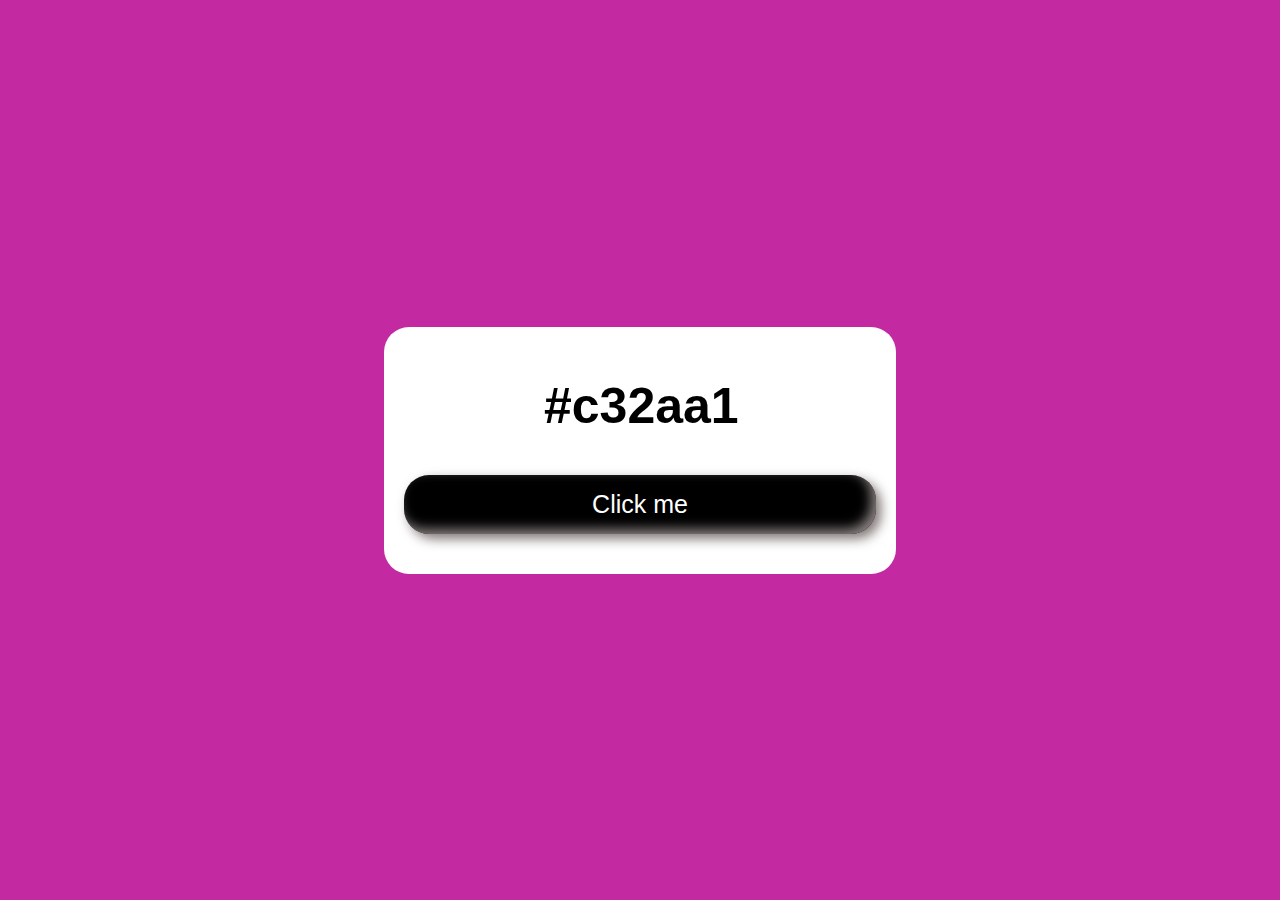
<file: Background Generator/index.html>
<!DOCTYPE html>
<html lang="en">
<head>
    <meta charset="UTF-8">
    <meta name="viewport" content="width=device-width, initial-scale=1.0">
    <title>Background Generator</title>
    <link rel="stylesheet" href="style.css">
</head>
<body>
    <div class="main">
        <div class="container">
            <h1 id="color_code">#fff</h1>
            <button id="btn">Click me</button>

        </div>
    </div>
    <script src="index.js"></script>

    
</body>
</html>
</file>
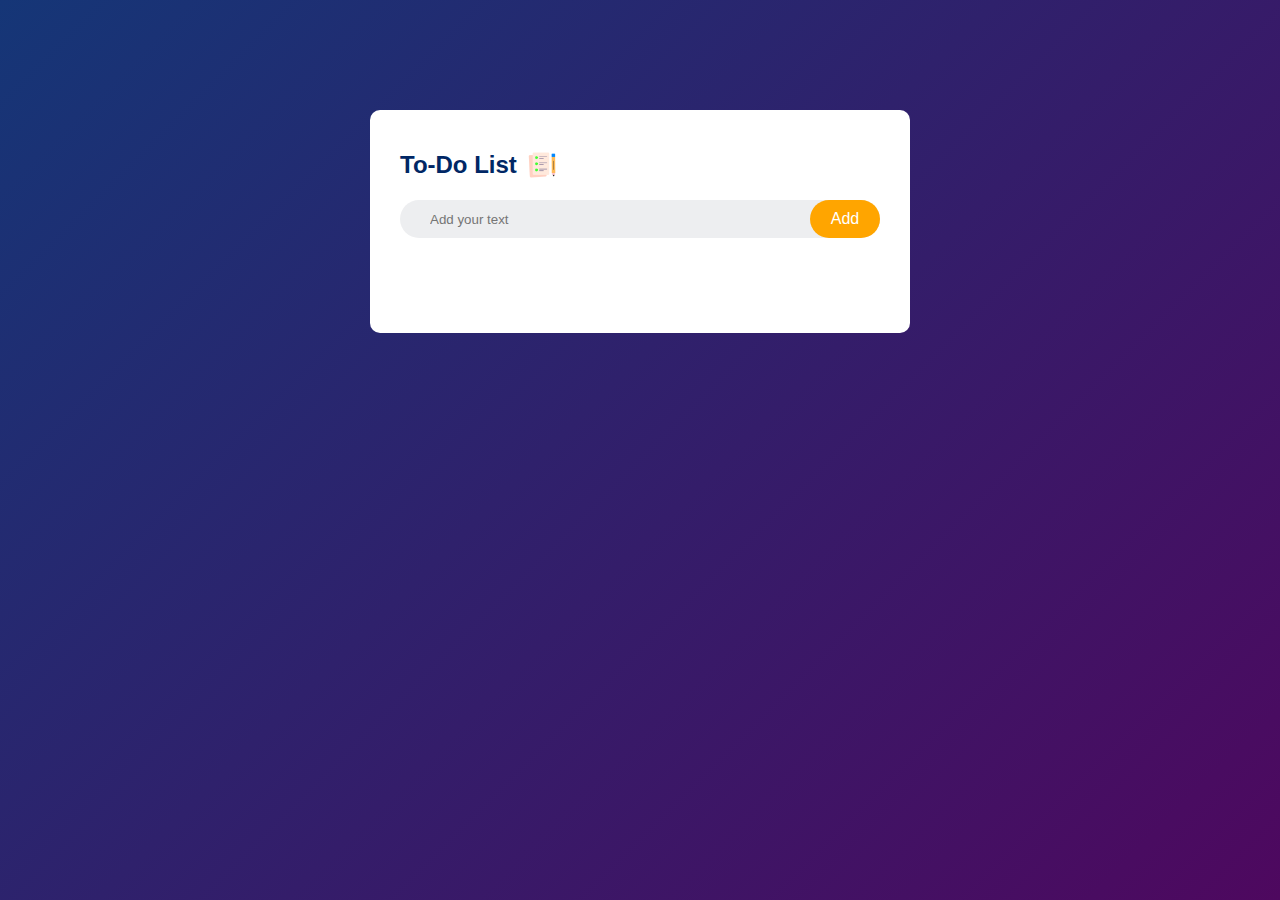
<file: To do list/To Do List.html>
<!DOCTYPE html>
<html lang="en">
<head>
    <meta charset="UTF-8">
    <meta name="viewport" content="width=device-width, initial-scale=1.0">
    <title>To do list</title>
    <link rel="stylesheet" href="Style.css">
</head>
<body>
    <div class="container">
        <div class="todo-app">
          <h2>To-Do List <img src="images/icon.png"></h2> 
          
         <div class="row">
            <input type="text" id="input-box" placeholder="Add your text">
            <button onclick="addtasks()"> Add </button>
         </div>
         <ul id="Container-list">
            <!-- <li class="checked"> task1</li>
            <li> task2</li>
            <li> task3</li> -->
         </ul>
    </div>
    </div>
    <script src="script.js"></script>
</body>
</html>
</file>
<file: Background Generator/style.css>
*{
    margin: 0%;
    padding: 0%;
    box-sizing: border-box;
    font-family: Arial, Helvetica, sans-serif;
}
/* body{
    background-color: bisque;
} */
.main{
    width: 100%;
    height: 100vh; 
    display: flex;
    align-items: center;
    justify-content: center;  
    
}
.container{
    width: 40%;
    /* height: 50vh; */
    padding: 20px;
    background-color: white;
    font-size: 25px;
    border-radius: 25px;
    
}
.container h1{
    margin: 30px 100px 20px 140px;
}
button{
    font-size: 25px;
    cursor: pointer;
    width: 100%;
    border-radius: 25px;
    border: none;
    background-color: black;
    color: #ffffff;
    margin-top: 20px;
    padding: 15px;

    margin-bottom: 20px;
    box-shadow: inset -5px -5px 12px #8a8282,
                    5px 5px 12px #837777;
 

}
</file>
<file: To do list/Style.css>
*{
    margin: 0px;
    padding: 0%;
    font-family: Arial, Helvetica, sans-serif;
    box-sizing: border-box;
}
.container{
 width: 100%;
 min-height: 100vh;
 padding: 10px;
 background:linear-gradient(135deg,#153677,#4e085f);
}
.todo-app{
    width: 100%;
    max-width: 540px;
    background: #fff;
    margin: 100px auto 20px;
    padding: 40px 30px 70px;
    border-radius: 10px;
}
.todo-app h2{
    color: #002765;
    display: flex;
    margin-bottom: 20px;
    align-items: center;
}
.todo-app img{
    width: 30px;
    margin-left: 10px;
}
.row{
    display: flex;
    align-items: center;
    justify-content: space-between;
    background: #edeef0;
    border-radius: 30px;
    padding-left: 20px;
    margin-bottom: 25px;
}
input{
    flex: 1;
    border: none;
    outline: none;
    background: transparent;
    padding: 10px;
}
button{
    border: none;
    outline: none;
    padding: 10px;
    border-radius: 40px;
    color: #fff;
    background: orange;
    font-size: 16px;
    width:70px;
    cursor: pointer;
}
ul li{
    list-style: none;
    font-size: 17px;
    padding: 12px 8px 12px 50px;
    user-select: none;
    cursor: pointer;
    position: relative;
}
ul li::before{
    content:' ';
    width: 28px;
    height:28px;
    position: absolute;
    border-radius: 50%;
    background-image: url("images/unchecked.png");
    background-size: cover;
    background-position: center;
    top: 8px;
    left: 8px;
}
ul li.checked{
    text-decoration: line-through;
}
ul li.checked::before{
    background-image: url("images/checked.png");
}
ul li span{
    position: absolute;
    right :0%;
    width:28px;
    height: 28px;
    border-radius: 50%;
    align-items: center;
    font-size: 22px;
    color: #555;
    top: 5px;
    padding-left: 5px;
    line-height: 28px;

}
ul li span:hover{
    background-color: #edeef0;
 
}
</file>
